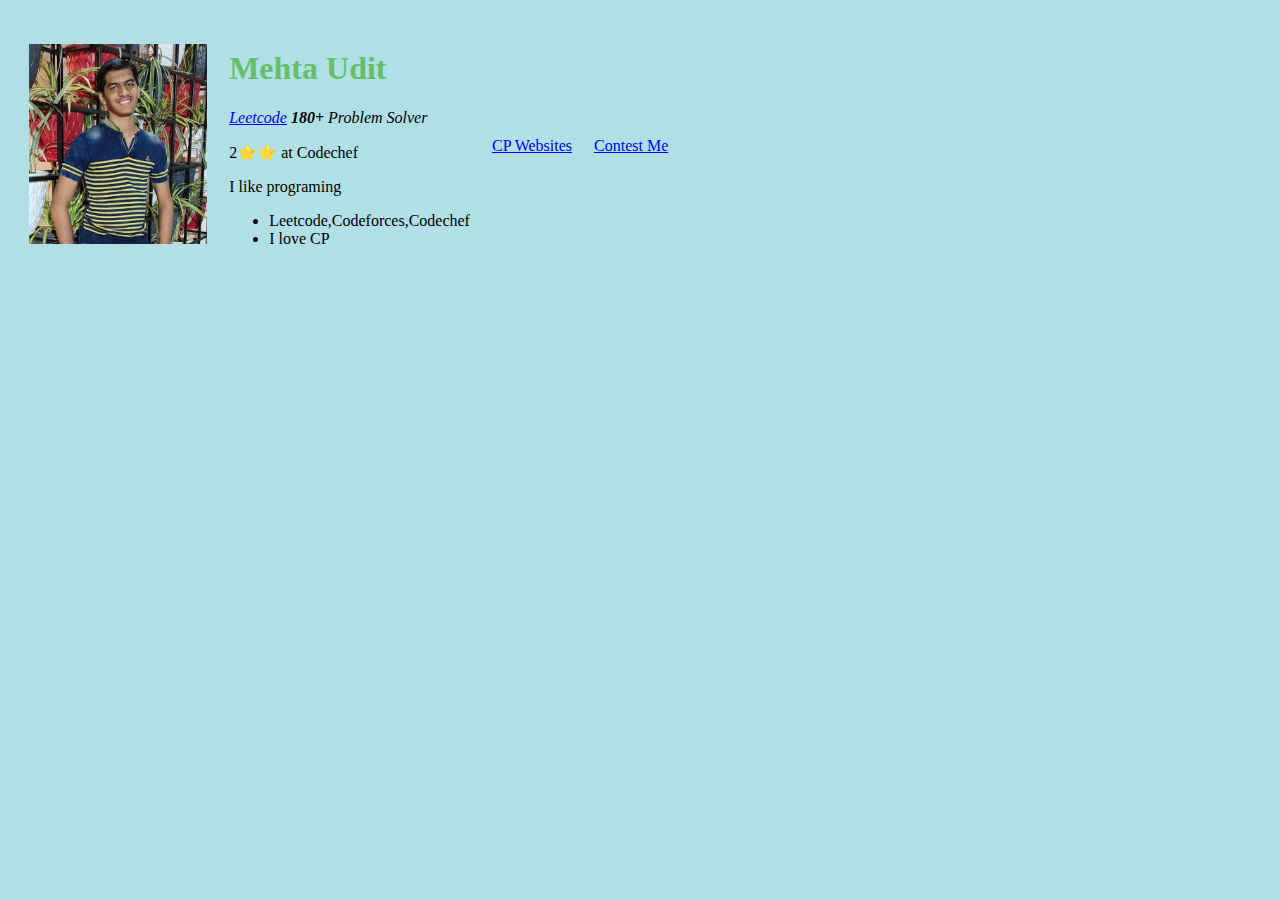
<file: index.html>
<!DOCTYPE html>
<head>
    <meta charset="UTF-8">
    <title>Udit's Website</title>
    <link rel="stylesheet" href="css/styles.css">
    <style>
        img
        {
            height: 200px;
        }
        
    </style>
</head>
<body>
    <table cellspacing="20">
        <tr>
            <td><img src="Udit.jpeg" alt="Udit Profile Picture"></td>
            <td><h1>Mehta Udit</h1>
                <p><em><a href="https://leetcode.com/">Leetcode</a><strong> 180+</strong> Problem Solver</em></p>
                <p>2⭐⭐ at Codechef</p>
                <p>I like programing</p>
                <ul>
                    <li>Leetcode,Codeforces,Codechef</li>
                    <li>I love CP</li>
                </ul>
            </td>
            <td>
                <a href="code.html">CP Websites</a>
            </td>
            <td>
                <a href="contectme.html">Contest Me</a>
            </td>
        </tr>
    </table>
    
    
</body>
</html>
</file>
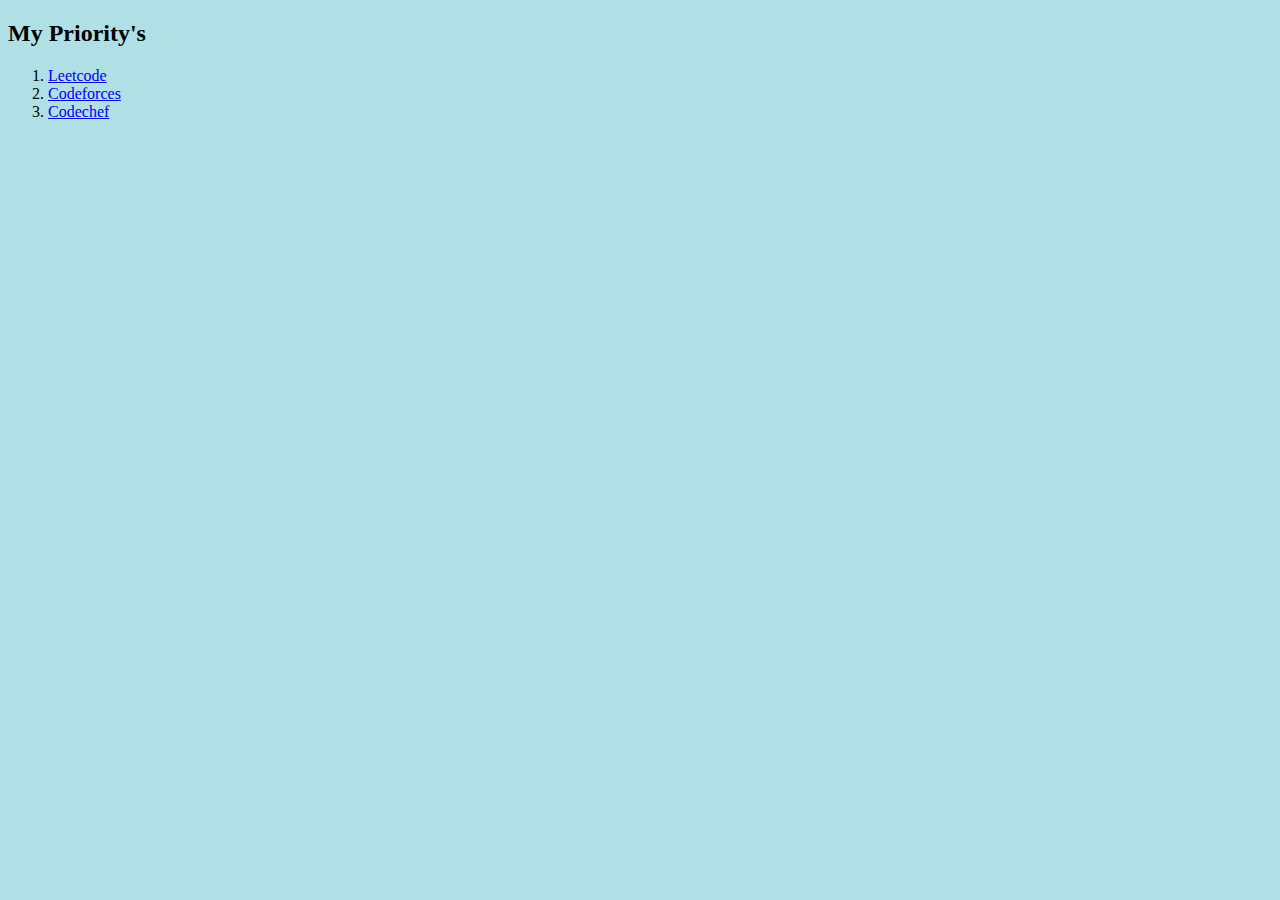
<file: code.html>
<!DOCTYPE html>
<head>
    <meta charset="UTF-8">
    <title>CP WebSites</title>
    <link rel="stylesheet" href="css/styles.css">
    <body>
        <h2>My Priority's</h2>
        <ol start="1">
            <li><a href="https://leetcode.com/">Leetcode</a></li>
            <li><a href="https://codeforces.com/">Codeforces</a></li>
            <li><a href="https://www.codechef.com/learn/dashboard">Codechef</a></li>
        </ol>
    </body>
    
</head>

</html>
</file>
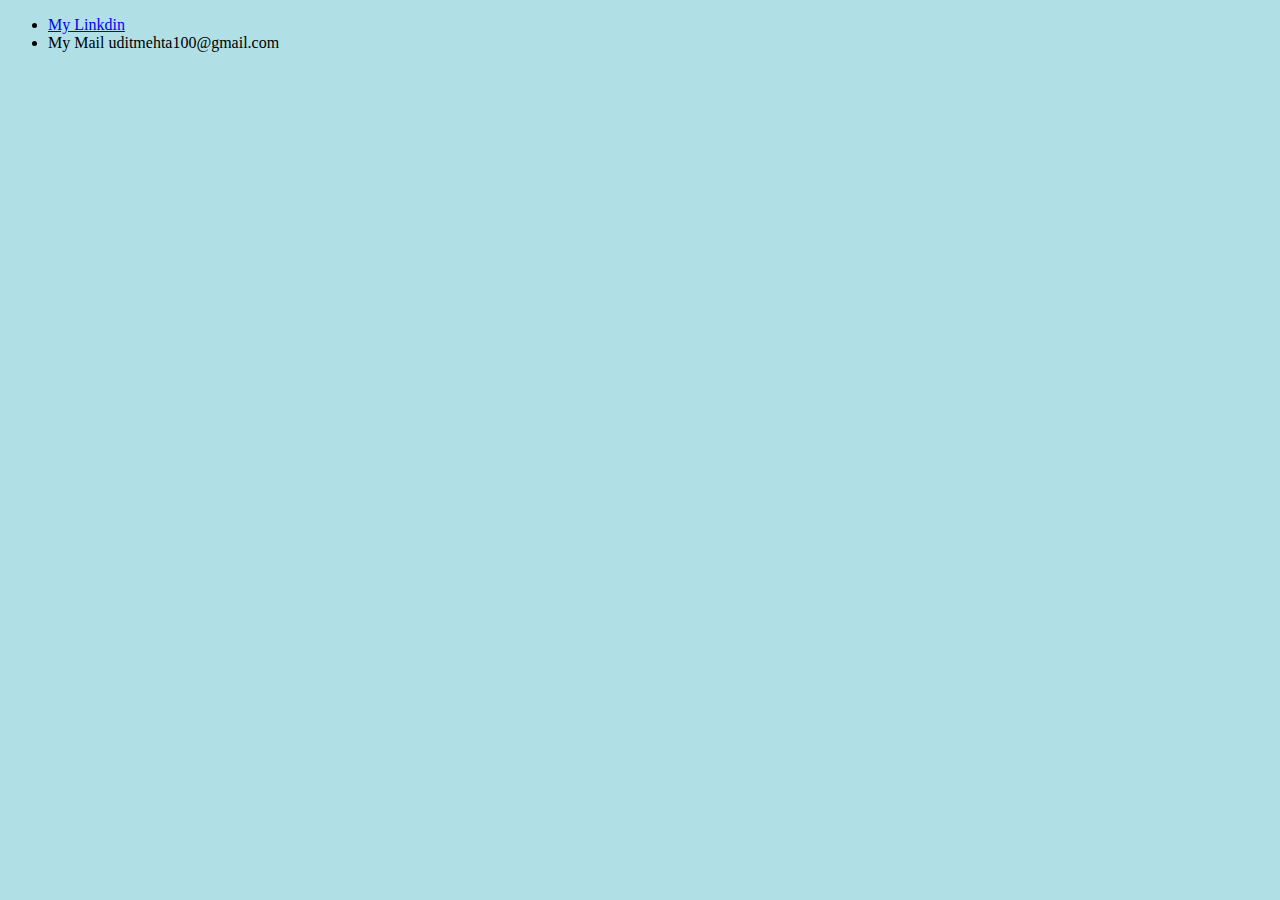
<file: contectme.html>
<!DOCTYPE html>

<head>
    <meta charset="UTF-8">
    <link rel="stylesheet" href="css/styles.css">
    <title>ContectMe</title>
    <ul>
        <li><a href="https://www.linkedin.com/in/udit-mehta-928587257/">My Linkdin</a></li>
        <li>My Mail uditmehta100@gmail.com</li>
    </ul>
</head>
<body>
    
</body>
</html>
</file>
<file: css/styles.css>
body
{
    background-color: powderblue;
}
hr
{
    background-color: rgb(255, 255, 255);
    border-style:none;
    border-top-style:dotted;
    border-color: grey;
    border-width: 2px;
    height: 0px;
    width: 50%;
}
h1
{
    color:#66bf66;
}
h3
{
    color:#66BFBF;
}
</file>
